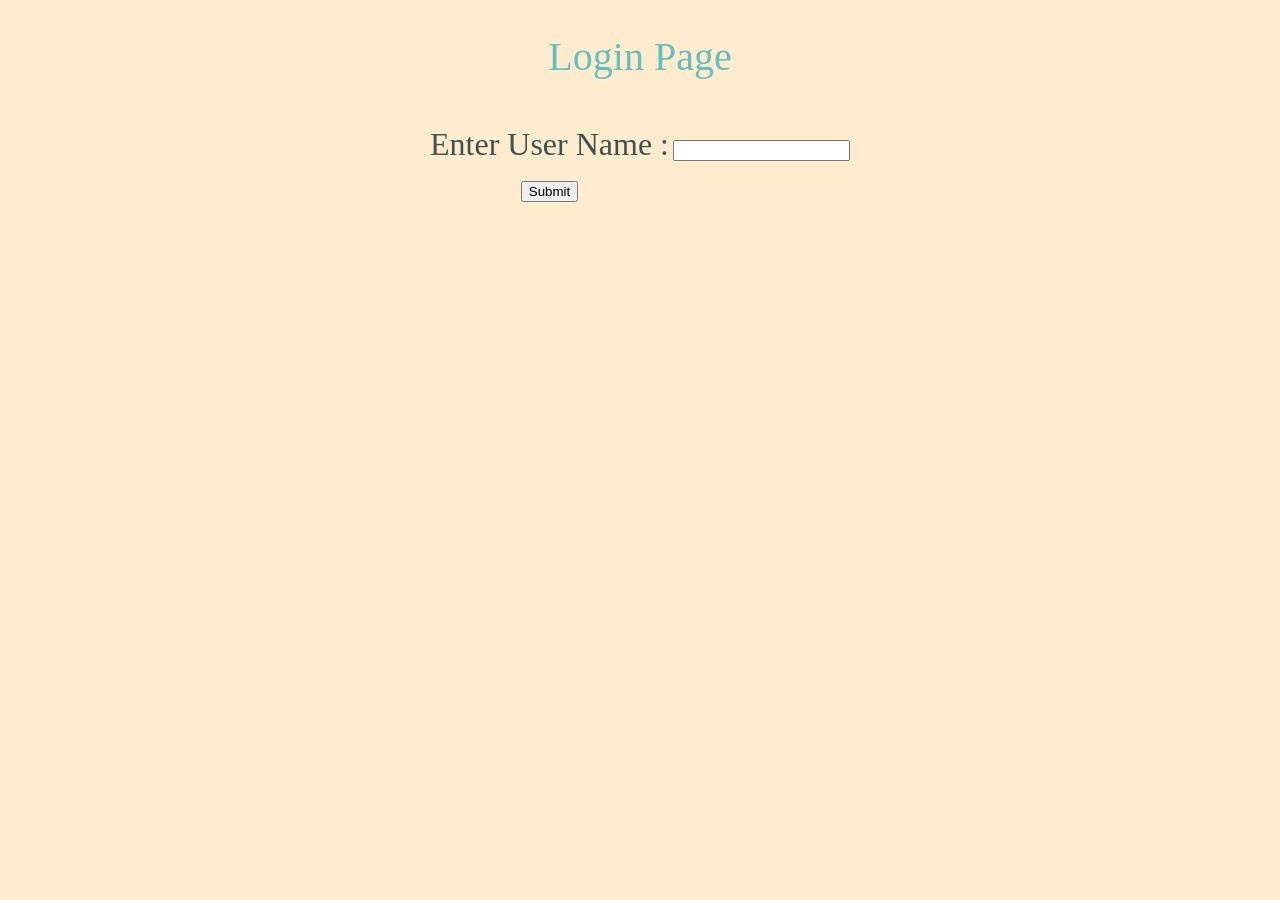
<file: index.html>
<!DOCTYPE html>
<html lang="en">

<head>
    <meta charset="UTF-8">
    <meta http-equiv="X-UA-Compatible" content="IE=edge">
    <meta name="viewport" content="width=device-width, initial-scale=1.0">
    <title>Document</title>
    <script src="javascriptcode.js"></script>
    <script src="generalclass.js"></script>
    <link rel="stylesheet" href="style.css">

  

    </head>

<!--body part-->

<body>
    <p id="demo"></p>

  
    <div id="container">
        <div class="register">
            <h2>Login Page </h2>
        </div>

        

        <!--BUTTON SECTION -->

        <div class="login">
            <table cellspacing="2" align="center" >
                <tr>
                    <td id="comment">Enter User Name :</td>

                    <form action="insert.php" method="POST" id="file">
                        <td><input type="text"  name="username"
                                id="usrname" /></td>
                                
                </tr>

                <tr>
                   
                    <td>


                        </form>
                        <input type="button" value="Submit" onclick="test()" class="btn" />
               
             
                        <div id="console">
                           
                        
                    </td>
                </tr>
            </table>
        </div>
      

</body>
<!--body part ends here-->
</html>
</file>
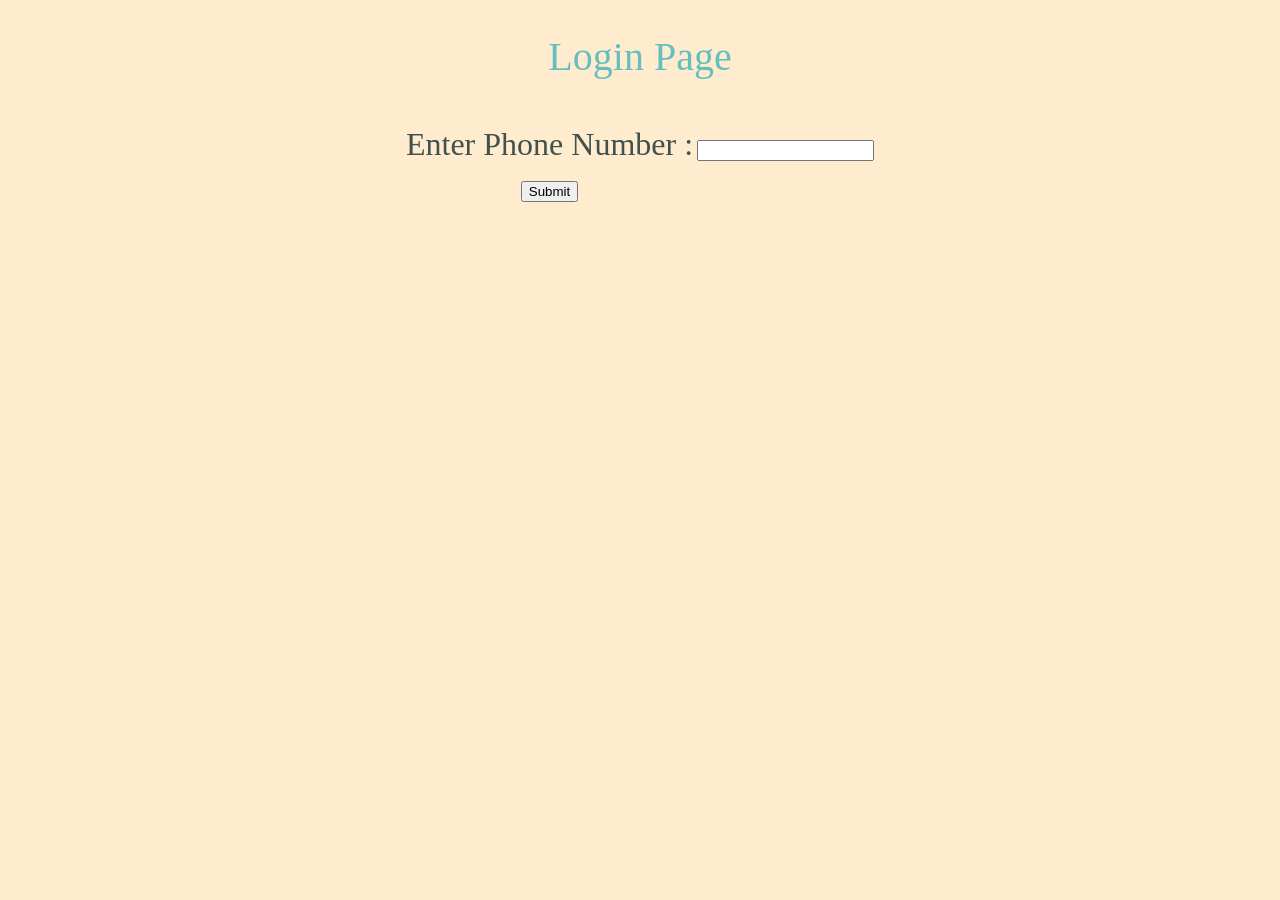
<file: mo.html>
<!--Database Connection>
<?php
$servername = "localhost";
$username = "root";
$password = "";
$database = "user";
// Create connection
$conn = new mysqli($servername, $username, $password, $database);
// Check connection
if ($conn->connect_error) {
  die("Connection failed: " . $conn->connect_error);
}
// echo "Connected successfully";
include 'insert.php';
?>
<-- Html code-->

<!DOCTYPE html>
<html lang="en">

<head>
    <meta charset="UTF-8">
    <meta http-equiv="X-UA-Compatible" content="IE=edge">
    <meta name="viewport" content="width=device-width, initial-scale=1.0">
    <title>Document</title>
    <script src="javascriptcode.js"></script>
    <link rel="stylesheet" href="style.css">
   <script src="blank.js"></script>
    <script src="length.js"></script>

  




<body>
    <p id="demo"></p>

  
    <div id="container">
        <div class="register">
            <h2>Login Page </h2>
        </div>

        

        <!--BUTTON SECTION -->

        <div class="login">
            <table cellspacing="2" align="center" >
                <tr>
                    <td id="comment">Enter Phone Number :</td>

                    <form action="insert.php" method="POST" id="file">
                        <td><input type="numeric"  name="validation"
                                id="validations" /></td>
                                
                </tr>

                <tr>
                   
                    <td>


                        </form>
                        <input type="button" value="Submit" onclick="blank(validations)" class="btn" />
                      
                    </td>
                </tr>
            </table>
        </div>

</body>

</head>

<!--body part ends here-->





</html>
</file>
<file: style.css>
body {
    color: #40514E;
    margin: 0;
    text-align: center;
    font-family: 'Merriweather', serif;
    font-size: 200%;
    background-color: blanchedalmond;

}

h1 {
    color: #66BFBF;
    font: size 562.5rem;
    margin: 50px auto 0 auto;
    font-family: 'Montserrat', sans-serif;


}

h2 {
    color: #66BFBF;
    font-family: 'Sacramento', cursive;
    font-size: 2.5rem;
    font-weight: normal;
    padding-bottom: 10px;
}

h3 {
    color: #11999E;
    font-family: 'Sacramento', cursive;
}

p {
    line-height: 2;
}

hr {
    border: dotted #EAF6F6 6px;
    border-bottom: none;
    width: 4pc;
    margin: 100px auto;
}

a {
    color: #11999E;
    font-family: 'Montserrat', sans-serif;
    margin: 10px 20px;
    text-decoration: none;
}

#submit:hover {

    background-color: green;
}
</file>
